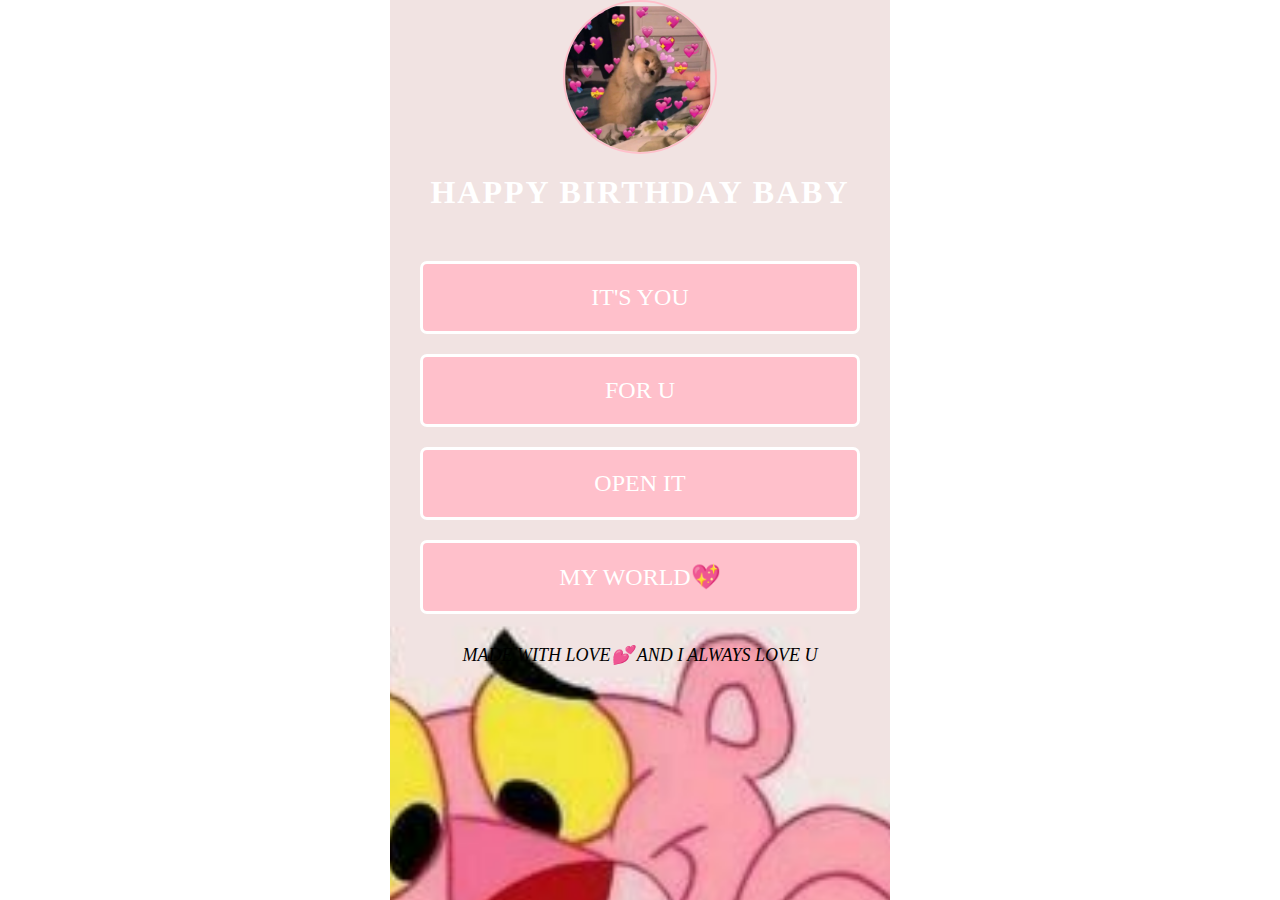
<file: Index.html>
<html lang="en">
  <head>
    <meta charset="UTF-8">
    <meta http-equiv="X-UA-COMPATIBLE" content="IE-edge">
    <meta name="viewport" content="width=device-width, initial-scale=1.0">
    <link rel="stylesheet" href="Style.css"/>
    <link
    rel="stylesheet"
    href="https://cdnjs.cloudflare.com/ajax/libs/animate.css/4.1.1/animate.min.css"
  />
    <title>AYANG CITAK</title>
  </head>
  <body>
    <div class="container animate__animated animate__zoomIn">
      <div class="profile">
        <img src="picture.webp" alt="error image" class="animate__animated animate__pulse animate__infinite"/>
        <p> HAPPY BIRTHDAY BABY</p>
      </div>
      <div class="link">
        <a href="AYANG.jpg">It's You </a>      
        <a href="https://open.spotify.com/playlist/5mq9FNokDK7l5OIJdUrBhL?si=DtHsyXXETImhq2g6wZEwlg">FOR U </a>
        <a href="https://alberteinsalva.github.io/Myworld.github.io/">Open it </a>     
        <a href="https://instagram.com/wh0siiii">MY WORLD💖 </a>
      </div>
      <div class="footer">
        <i>MADE WITH LOVE💕 AND I ALWAYS LOVE U</i>
        <m></m>
      </div>
    </div>
  </body>
</html>
</file>
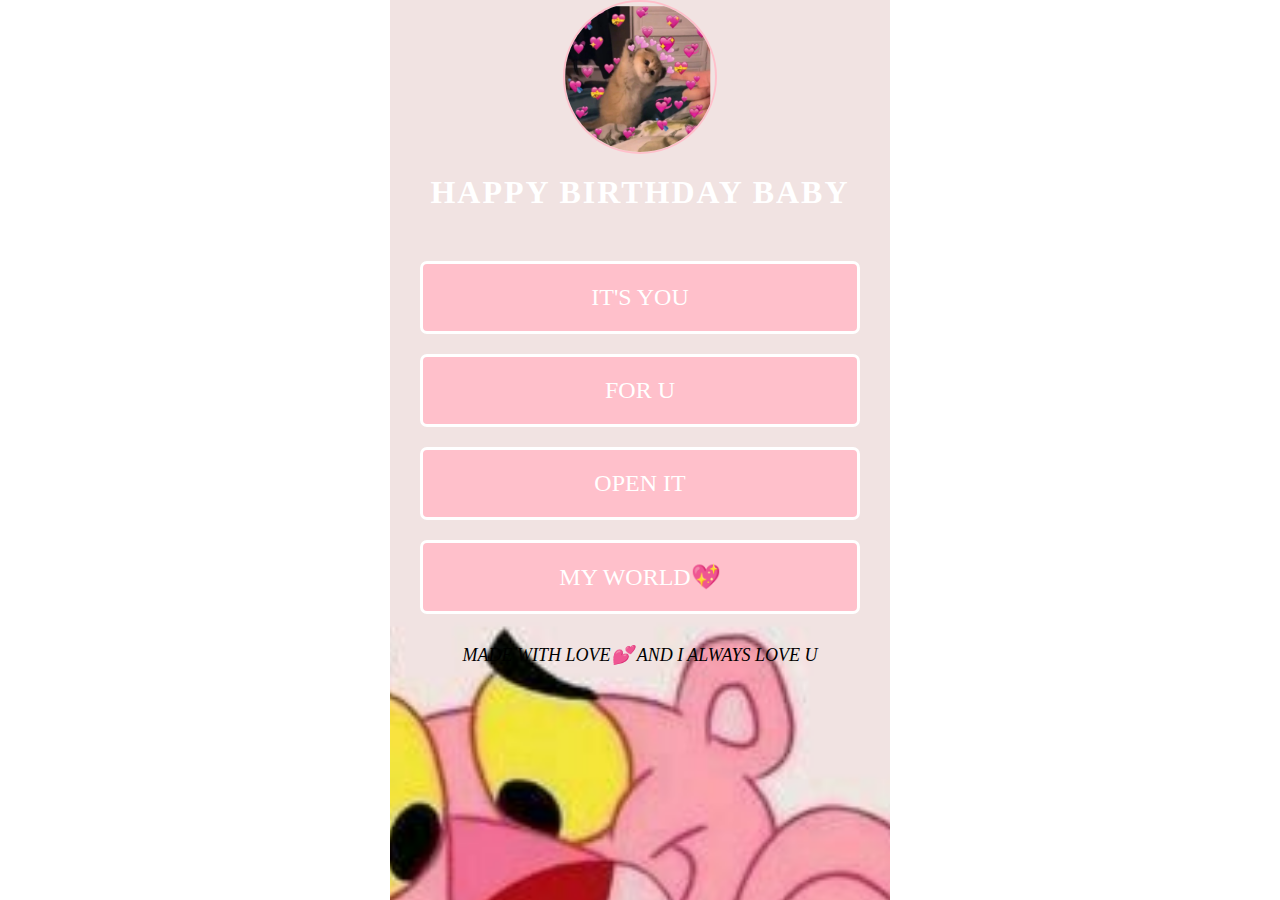
<file: code1.html>
<html lang="en">
  <head>
    <meta charset="UTF-8">
    <meta http-equiv="X-UA-COMPATIBLE" content="IE-edge">
    <meta name="viewport" content="width=device-width, initial-scale=1.0">
    <link rel="stylesheet" href="Style.css"/>
    <link
    rel="stylesheet"
    href="https://cdnjs.cloudflare.com/ajax/libs/animate.css/4.1.1/animate.min.css"
  />
    <title>AYANG CITAK</title>
  </head>
  <body>
    <div class="container animate__animated animate__zoomIn">
      <div class="profile">
        <img src="picture.webp" alt="error image" class="animate__animated animate__pulse animate__infinite"/>
        <p> HAPPY BIRTHDAY BABY</p>
      </div>
      <div class="link">
        <a href="AYANG.jpg">It's You </a>      
        <a href="https://open.spotify.com/playlist/5mq9FNokDK7l5OIJdUrBhL?si=DtHsyXXETImhq2g6wZEwlg">FOR U </a>
        <a href="https://alberteinsalva.github.io/Myworld.github.io/">Open it </a>     
        <a href="https://instagram.com/wh0siiii">MY WORLD💖 </a>
      </div>
      <div class="footer">
        <i>MADE WITH LOVE💕 AND I ALWAYS LOVE U</i>
        <m></m>
      </div>
    </div>
  </body>
</html>
</file>
<file: Style.css>
*{
  margin: 0;
  padding: 0;
}
.container{
  max-width: 500px;
  margin: 0 auto;
  background: red;
  height: 100vh;
  background-image: url("background.jpg");
  background-position: center;
  background-size: cover;
  background-attachment: fixed;
}

.profile{
  display: flex;
  flex-direction: column;
  align-items: center;
  justify-content: center;
  size: 18px;
}
.profile> img {
  width: 150px;
  height: 150px;
  border: 2px solid pink;
  border-radius: 100%;
}
.profile> p{
  font-size: 2em;
  font-weight: 900;
  letter-spacing: 2px;
  color: #fff;
  text-transform: capitalize;
  text-align: center;
  padding: 20px;
}

.link{
  display: flex;
  justify-content: center;
  flex-direction: column;
  padding: 20px;
  
}

.link> a {
  text-decoration: none;
  color: white;
  font-size: 24px;
  text-align: center;
  border: 3px solid white;
  background-color: pink;
  border-radius: 7px;
  margin: 10px 10px;
  padding: 20px;
  text-transform: uppercase;
}
.footer{
  text-align: center;
  font-size: 18px;
}
.footer>1{
  color: white;
  font-size: 18px;
}
  
}
</file>
